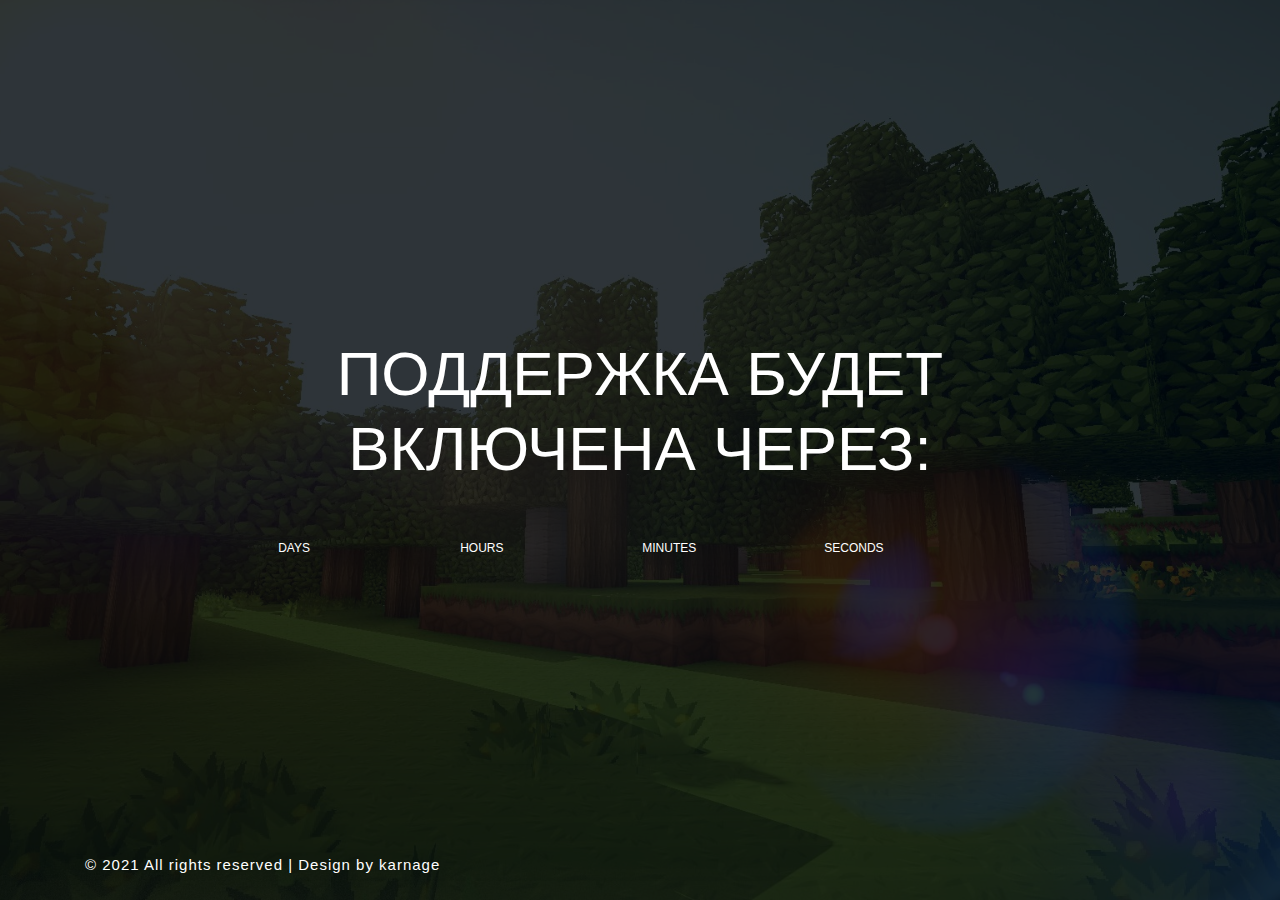
<file: support.html>
<!DOCTYPE html>
<html lang="en">

<head>
	<title>Поддержка - Скоро будет...</title>
	<!-- Meta tags -->
	<meta charset="UTF-8">
	<meta name="viewport" content="width=device-width, initial-scale=1.0">
	<meta http-equiv="X-UA-Compatible" content="ie=edge">
	
	<link rel="stylesheet" href="css/style.css" type="text/css" media="all" />
	<link href="css/font-awesome.css" rel="stylesheet">
</head>

<body>
	<section class="coming-61-w3l-vv-soon">
		<!-- /coming-61-w3l-vv-section -->
		<div class="coming-61-w3l-vv-mian">
			<div class="wrapper">
				<div class="coming-61-w3l-vv-top">
					<div class="coming-61-w3l-vv-info">
						<h1><strong>ПОДДЕРЖКА БУДЕТ ВКЛЮЧЕНА ЧЕРЕЗ:</strong></h1>

						<ul class="counter-inner">
							<li><span id="days"></span>days</li>
							<li><span id="hours"></span>Hours</li>
							<li><span id="minutes"></span>Minutes</li>
							<li><span id="seconds"></span>Seconds</li>
						</ul>

					</div>

				</div>
				<div class="social-coming-soon">

					<div class="social-coming-button">
						<p class="copy-footer">© 2021 All rights reserved | Design by
							<a href="https://cloudminecraft.cf/" target="_blank">karnage</a></p>
					</div>
				</div>
			</div>
		</div>
		<script src="js/jquery-3.3.1.min.js"></script>
		<script>
			const second = 1000,
				minute = second * 60,
				hour = minute * 60,
				day = hour * 24;

			let countDown = new Date('Oct 22, 2021 00:00:00').getTime(),
				x = setInterval(function () {

					let now = new Date().getTime(),
						distance = countDown - now;

					document.getElementById('days').innerText = Math.floor(distance / (day)),
						document.getElementById('hours').innerText = Math.floor((distance % (day)) / (hour)),
						document.getElementById('minutes').innerText = Math.floor((distance % (hour)) / (minute)),
						document.getElementById('seconds').innerText = Math.floor((distance % (minute)) / second);

				}, second)
		</script>
	</section>


</body>

</html>
</file>
<file: css/style.css>
/*--
	Author: SuperHori
	Author URL: https://superhori.com/
--*/
html {
  scroll-behavior: smooth;
}

body,
html {
  margin: 0;
  padding: 0;
  font-family: -apple-system, BlinkMacSystemFont, "Segoe UI", Roboto,
    Oxygen-Sans, Ubuntu, Cantarell, "Helvetica Neue", sans-serif;
}

* {
  box-sizing: border-box;
}

.d-grid {
  display: grid;
}

.d-flex {
  display: flex;
  display: -webkit-flex;
}

.text-center {
  text-align: center;
}

.text-left {
  text-align: left;
}

.text-right {
  text-align: right;
}

button,
input,
select {
  -webkit-appearance: none;
  outline: none;
}

button,
.btn,
select {
  cursor: pointer;
}

a {
  text-decoration: none;
}

iframe {
  border: none;
}

ul {
  margin: 0;
  padding: 0
}

h1,
h2,
h3,
h4,
h5,
h6,
p {
  margin: 0;
  padding: 0
}

p {
  color: #485460;
}

.p-relative {
  position: relative;
}

.p-absolute {
  position: absolute;
}

.p-fixed {
  position: fixed;
}

.p-sticky {
  position: sticky;
}

.btn,
button,
.actionbg {
  border-radius: 2px;
  -webkit-border-radius: 2px;
  -moz-border-radius: 2px;
  -o-border-radius: 2px;
  -ms-border-radius: 2px;
}

.btn:hover,
button:hover {
  transition: 0.5s ease;
  -webkit-transition: 0.5s ease;
  -o-transition: 0.5s ease;
  -ms-transition: 0.5s ease;
  -moz-transition: 0.5s ease;
}
/*--/wrapper--*/
.wrapper {
  width: 100%;
  padding-right: 15px;
  padding-left: 15px;
  margin-right: auto;
  margin-left: auto;
}

@media (min-width: 576px) {
  .wrapper {
    max-width: 540px;
  }
}

@media (min-width: 768px) {
  .wrapper {
    max-width: 720px;
  }
}

@media (min-width: 992px) {
  .wrapper {
    max-width: 960px;
  }
}

@media (min-width: 1200px) {
  .wrapper {
    max-width: 1140px;
  }
}

.wrapper-full {
  width: 100%;
  padding-right: 15px;
  padding-left: 15px;
  margin-right: auto;
  margin-left: auto;
}
/*--//wrapper--*/
.coming-61-w3l-vv-mian {
        background: url(../images/background.jpg) no-repeat center;
        background-size: cover;
        -webkit-background-size: cover;
        -moz-background-size: cover;
        -o-background-size: cover;
        -moz-background-size: cover;
        height: 100vh;
        z-index: 0;
        position: relative;
        display: grid;
        align-items:center;
    }
    .coming-61-w3l-vv-mian:before {
        content: "";
        background: rgba(0, 7, 14, 0.82);
        position: absolute;
        top: 0;
        min-height: 100%;
        left: 0;
        right: 0;
        z-index: -1;
    }
    .coming-61-w3l-vv-info{
        margin: 0 auto;
        text-align: center;
    }
    .coming-61-w3l-vv-top {
        display: grid;
        margin: 0 auto;
        text-align: center;
        width: 60%;
    }
    .coming-61-w3l-vv-mian h6 {
        font-size: 20px;
        line-height: 25px;
        color: #1e272e;
        margin-bottom: 25px;
        text-align: left;
    }
    .coming-61-w3l-vv-mian h1 {
        font-size: 62px;
        line-height: 75px;
        color: #fff;
        font-weight: 100;
        margin-bottom: 20px;
        text-transform: uppercase;
    }
    .coming-61-w3l-vv-mian p {
        font-size:16px;
        line-height:30px;
        color: #fff;
        font-weight: 100;
    }

    .social-coming-icons a {
        background: transparent;
        border-radius: 50%;
        width: 34px;
        height: 34px;
        text-align: center;
        display: inline-block;
        margin-right: 12px;
        border:2px solid #fff;
    }
    .social-coming-icons a span{
        color: #fff;
        font-size: 12px;
        line-height: 30px;
    }
    .social-coming-icons a span:hover{
        color:#0fbcf9;
    }
    .social-coming-soon {
        display: grid;
        grid-template-columns: 1fr 1fr;
        position: absolute;
        width: 75%;
        bottom: 20px;
    }
    .social-coming-icons {
        text-align: right;
    }
    .copy-footer{
		letter-spacing:1px;
    }
   .copy-footer a{
	   color:#fff;
	   text-decoration:none
   }
    ul.counter-inner li {
        display: inline-block;
        font-size: 12px;
        list-style-type: none;
        text-transform: uppercase;
        color: #fff;
        width: 20%;
        text-align: left;
    }
    
    ul.counter-inner li span {
        font-size: 50px;
        color: #fff;
        font-weight: bold;
    }
    .coming-form {
        width: 79%;
        margin: 30px auto 0;
    }
    .coming-form input{
        color: #888;
        font-size: 14px;
        border: none;
        outline: none;
        display: block;
        padding: 0.7em 1em;
        background: #fff;
        border-radius: 0px;
        width:70%;
    }
    .coming-form button {
        color: #1e272e;
        background: #0fbcf9;
        border: none;
        padding: 0.7em 1em;
        text-decoration: none;
        cursor: pointer;
        font-size: 16px;
        width: 30%;
        display: block;
        border-radius: 0px;
    }
	.coming-form button:hover {
	    background: #109fd2;
	}
    @media(max-width:1280px) {
        .coming-61-w3l-vv-top {
            display: grid;
            margin: 0 auto;
            text-align: center;
            width: 80%;
        }
		.coming-61-w3l-vv-mian p {
           font-size:15px;
		}
    }
	@media(max-width:1080px) {
		 .social-coming-soon {
				display: grid;
				grid-template-columns: 1fr 1fr;
				position: absolute;
			   width:90%;
				  padding-right: 15px;
				  padding-left: 15px;
				  margin-right: auto;
				  margin-left: auto;
				bottom: 20px;
			}
	}
	@media(max-width:992px) {
		.social-coming-soon {
			display: grid;
			grid-template-columns: 1fr;
			width:90%;
			text-align: center;
            position: static;
			margin-top:40px;
		}
		.social-coming-icons,p.copy-footer {
			text-align: center;
		}
		.social-coming-icons{
			margin-top:15px;
		}
			
	}
    @media(max-width:900px) {
        .coming-61-w3l-vv-mian h1 {
            font-size: 50px;
            line-height: 75px;
        }
        .coming-form {
            width: 86%;
            margin: 30px auto 0;
        }
         ul.counter-inner li {
            font-size: 12px;
            width: 22%;
        }
       
    }
	@media(max-width:769px) {
        .coming-61-w3l-vv-top {
            width: 90%;
        }
        
        .social-coming-icons {
            text-align: center;
            margin-top: 25px;
        }
		.coming-61-w3l-vv-mian h1 {
			font-size: 45px;
			line-height: 60px;
		}
    }
    @media(max-width:667px) {
        .coming-61-w3l-vv-top {
            width: 90%;
        }
        
        .social-coming-icons {
            text-align: center;
            margin-top: 25px;
        }
		.coming-61-w3l-vv-mian h1 {
			font-size: 45px;
			line-height: 60px;
		}
    }
    @media(max-width:600px) {
        .coming-61-w3l-vv-top {
            width: 100%;
        }
        .coming-61-w3l-vv-mian h1 {
            font-size: 40px;
            line-height: 54px;
        }
        ul.counter-inner li span {
            font-size: 35px;
        }
        .coming-form {
            width: 100%;
            margin: 30px auto 0;
        }
        .coming-form {
            width: 100%;
            margin: 30px auto 0;
            display: block;
        }
        .coming-form input {
            padding: 0.7em 1em;
            width: 100%;
        }
        .coming-form button {
            font-size: 16px;
            width: 100%;
            display: block;
            margin-top: 10px;
        }
    }
    @media(max-width:568px) {
        .coming-61-w3l-vv-mian h1 {
            font-size: 35px;
            line-height: 51px;
        }
        ul.counter-inner li {
            font-size: 10px;
            width: 24%;
        }
		ul.counter-inner li span {
			font-size: 25px;
		}
    }
    @media(max-width:420px) {
      .coming-61-w3l-vv-mian h1 {
				font-size:30px;
				 line-height: 52px;
			}
    }
    @media(max-width:384px) {
       
    }
</file>
